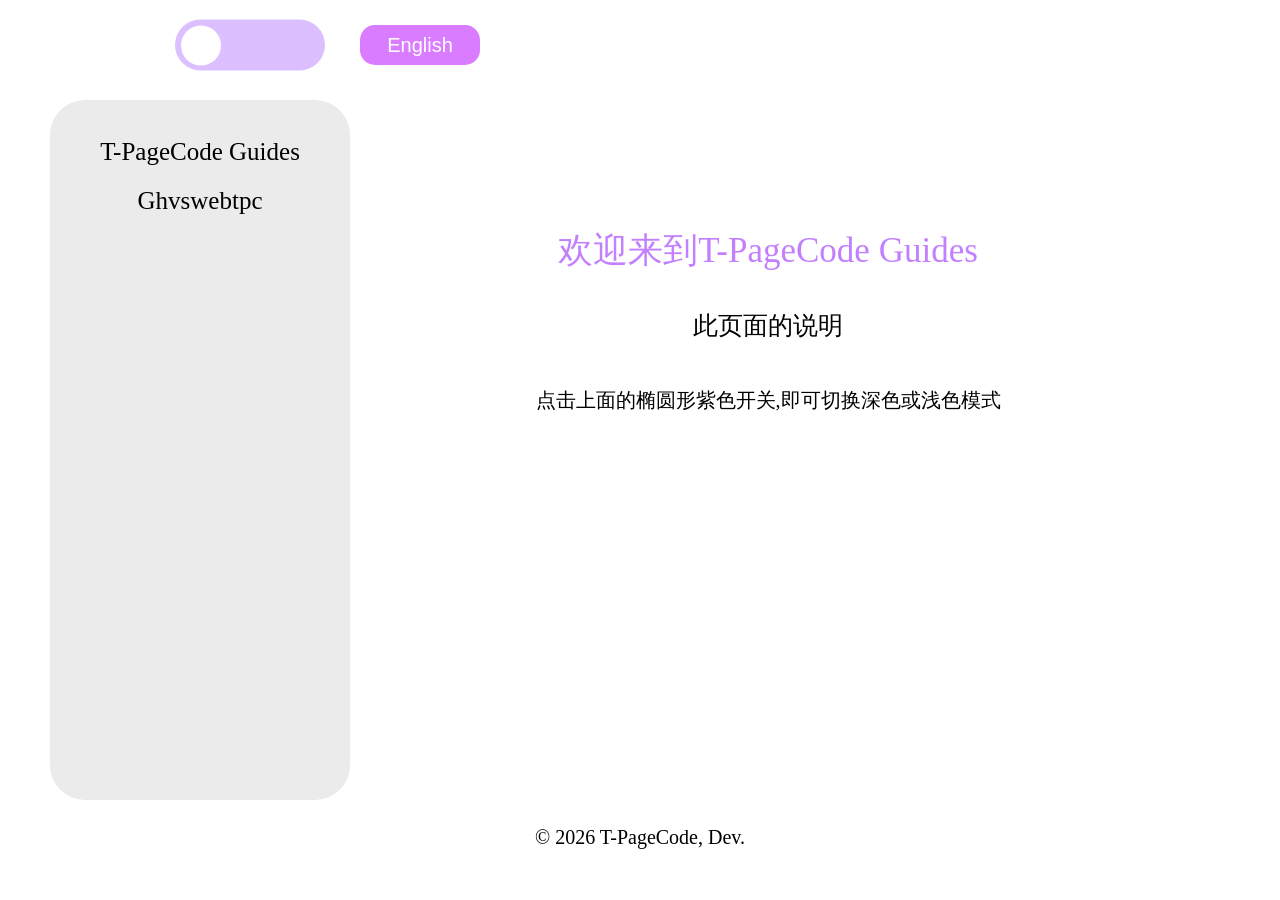
<file: index.html>
<!DOCTYPE html>
<html>
<head>
    <meta charset="UTF-8">
    <link rel="stylesheet" href="./Style/index.css">
    <title>T-PageCode - Guides</title>
</head>
<body>
    <div id="left-bar">
        <h1 id="t-pagecode-guides" class="text-toggle-class leftbar-hover-active" onclick="window.location.href='./index.html'">T-PageCode Guides</h1>
        <h1 id="ghvswebtpc" class="text-toggle-class leftbar-hover-active" onclick="window.location.href='./Ghvswebtpc/index.html'">Ghvswebtpc</h1>
    </div>
    <h1 id="title-text1">欢迎来到T-PageCode Guides</h1>
    <p id="explain-for-this-page" class="text-toggle-class">此页面的说明</p>
    <p id="theme-toggle-button-explain" class="text-toggle-class">点击上面的椭圆形紫色开关,即可切换深色或浅色模式</p>
    <p id="copyright" class="text-toggle-class">&copy; 2026 T-PageCode, Dev.</p>
    <button id="english" onclick="window.location.href='./en/index.html'">English</button>
    <div id="toggle-thememode">
        <div id="toggle-button"></div>
    </div>
    <script src="./Script/index.js"></script>
</body>
</html>
</file>
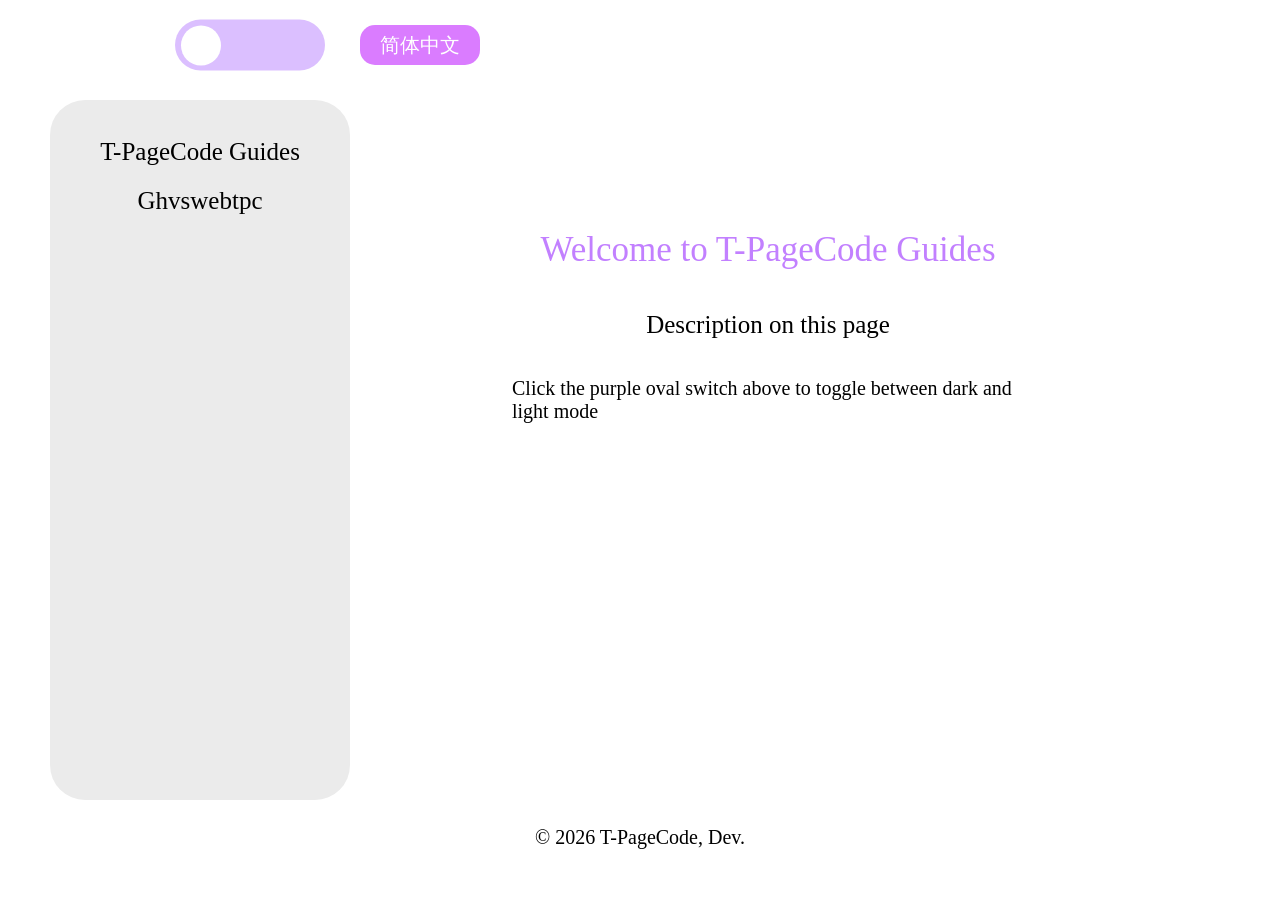
<file: en/index.html>
<!DOCTYPE html>
<html>
<head>
    <meta charset="UTF-8">
    <link rel="stylesheet" href="./Style/index.css">
    <title>T-PageCode - Guides</title>
</head>
<body>
    <div id="left-bar">
        <h1 id="t-pagecode-guides" class="text-toggle-class leftbar-hover-active" onclick="window.location.href='./index.html'">T-PageCode Guides</h1>
        <h1 id="ghvswebtpc" class="text-toggle-class leftbar-hover-active" onclick="window.location.href='./Ghvswebtpc/index.html'">Ghvswebtpc</h1>
    </div>
    <h1 id="title-text1">Welcome to T-PageCode Guides</h1>
    <p id="explain-for-this-page" class="text-toggle-class">Description on this page</p>
    <p id="theme-toggle-button-explain" class="text-toggle-class">Click the purple oval switch above to toggle between dark and light mode</p>
    <p id="copyright" class="text-toggle-class">&copy; 2026 T-PageCode, Dev.</p>
    <button id="chinese" onclick="window.location.href='../index.html'">简体中文</button>
    <div id="toggle-thememode">
        <div id="toggle-button"></div>
    </div>
    <script src="./Script/index.js"></script>
</body>
</html>
</file>
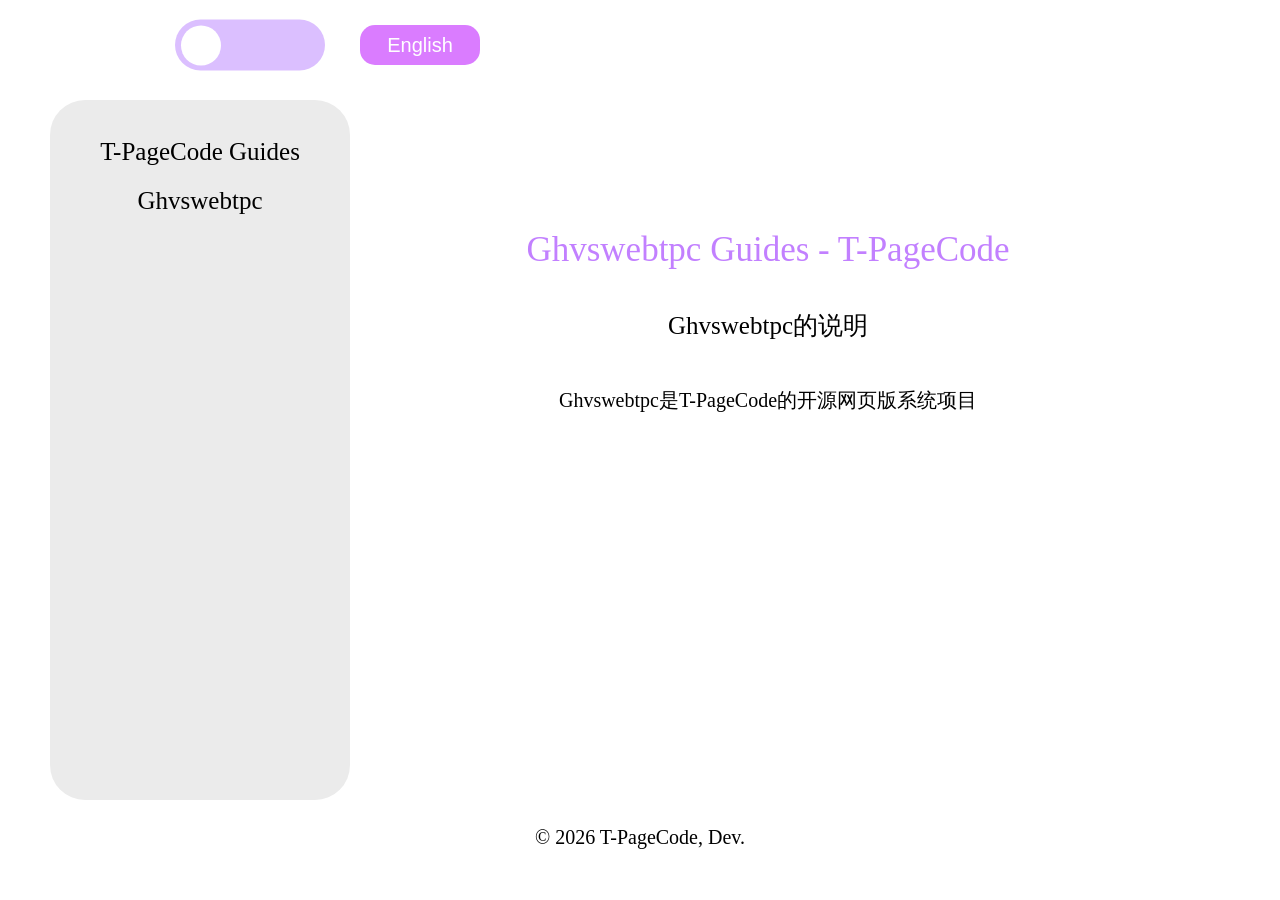
<file: Ghvswebtpc/index.html>
<!DOCTYPE html>
<html>
<head>
    <meta charset="UTF-8">
    <link rel="stylesheet" href="./Style/index.css">
    <title>T-PageCode - Guides</title>
</head>
<body>
    <div id="left-bar">
        <h1 id="t-pagecode-guides" class="text-toggle-class leftbar-hover-active" onclick="window.location.href='../index.html'">T-PageCode Guides</h1>
        <h1 id="ghvswebtpc" class="text-toggle-class leftbar-hover-active" onclick="window.location.href='./index.html'">Ghvswebtpc</h1>
    </div>
    <h1 id="title-text1">Ghvswebtpc Guides - T-PageCode</h1>
    <p id="explain-for-this-page" class="text-toggle-class">Ghvswebtpc的说明</p>
    <p id="theme-toggle-button-explain" class="text-toggle-class">Ghvswebtpc是T-PageCode的开源网页版系统项目</p>
    <p id="copyright" class="text-toggle-class">&copy; 2026 T-PageCode, Dev.</p>
    <button id="english" onclick="window.location.href='../en/Ghvswebtpc/index.html'">English</button>
    <div id="toggle-thememode">
        <div id="toggle-button"></div>
    </div>
    <script src="./Script/index.js"></script>
</body>
</html>
</file>
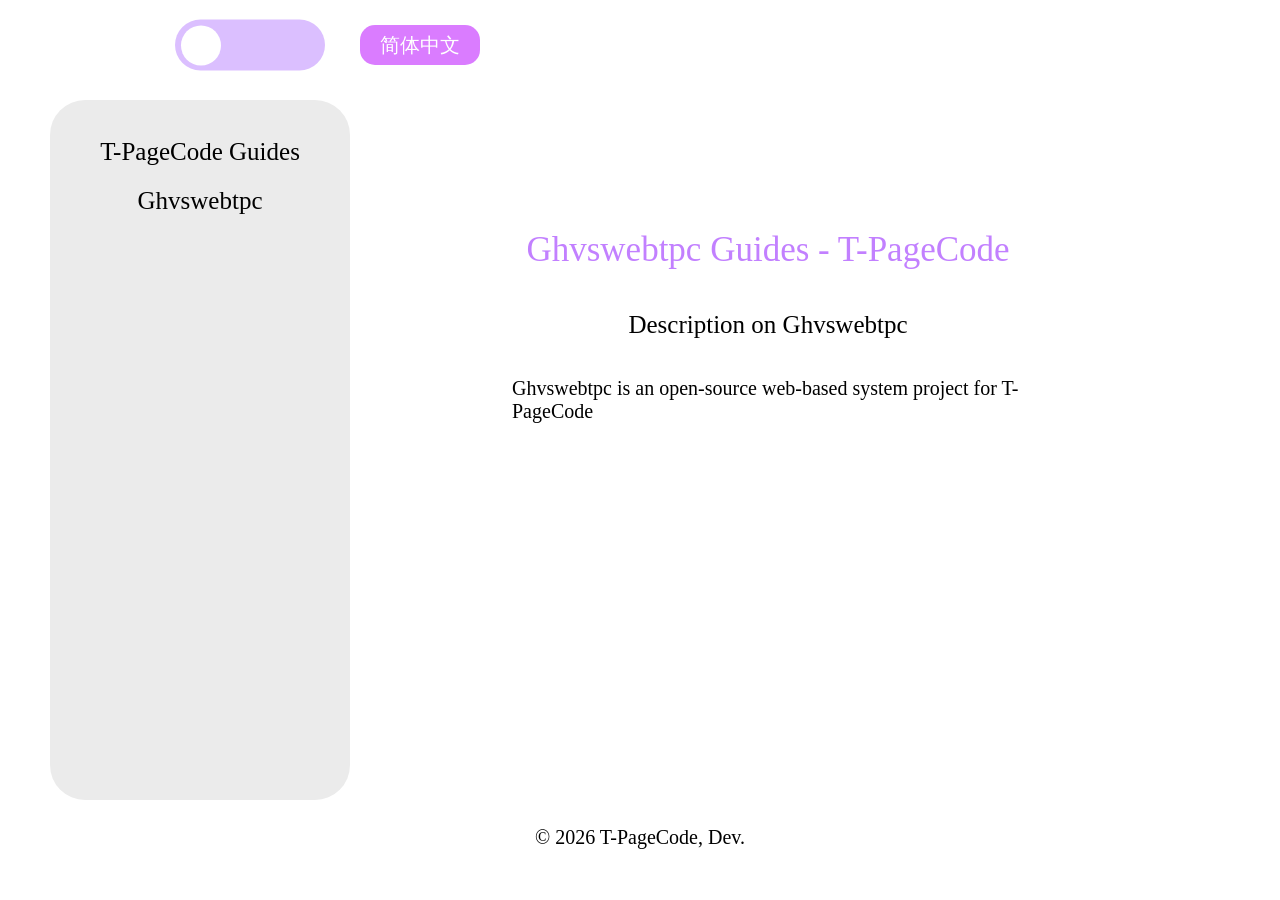
<file: en/Ghvswebtpc/index.html>
<!DOCTYPE html>
<html>
<head>
    <meta charset="UTF-8">
    <link rel="stylesheet" href="./Style/index.css">
    <title>T-PageCode - Guides</title>
</head>
<body>
    <div id="left-bar">
        <h1 id="t-pagecode-guides" class="text-toggle-class leftbar-hover-active" onclick="window.location.href='../index.html'">T-PageCode Guides</h1>
        <h1 id="ghvswebtpc" class="text-toggle-class leftbar-hover-active" onclick="window.location.href='./index.html'">Ghvswebtpc</h1>
    </div>
    <h1 id="title-text1">Ghvswebtpc Guides - T-PageCode</h1>
    <p id="explain-for-this-page" class="text-toggle-class">Description on Ghvswebtpc</p>
    <p id="theme-toggle-button-explain" class="text-toggle-class">Ghvswebtpc is an open-source web-based system project for T-PageCode</p>
    <p id="copyright" class="text-toggle-class">&copy; 2026 T-PageCode, Dev.</p>
    <button id="chinese" onclick="window.location.href='../../Ghvswebtpc/index.html'">简体中文</button>
    <div id="toggle-thememode">
        <div id="toggle-button"></div>
    </div>
    <script src="./Script/index.js"></script>
</body>
</html>
</file>
<file: Style/index.css>
body{
    user-select: none;
    -moz-user-select: none;
    -o-user-select: none;
    -webkit-user-select: none;
    -ms-user-select: none;
    padding: 0;
    margin: 0;
    background-color: rgb(255,255,255);
    transition: background-color 0.5s ease;
}
*{
    font-weight: 200;
}
.leftbar-hover-active{
    width: 90%;
    height: 7%;
    display: flex;
    justify-content: center;
    align-items: center;
    transition: background-color 0.5s ease,
    color 0.5s ease !important;
    border-radius: 12.5px;
}
.leftbar-hover-active:hover{
    color: rgb(194, 128, 255) !important;
}
.leftbar-hover-active:active{
    background-color: rgb(219, 191, 255) !important;
    color: rgb(194, 128, 255) !important;
}
#explain-for-this-page{
    position: absolute;
    top: 300px;
    left: 60%;
    transform: translate(-50%,-50%);
    font-size: 25px;
}
#theme-toggle-button-explain{
    position: absolute;
    top: 380px;
    left: 60%;
    transform: translate(-50%,-50%);
    font-size: 20px;
}
#left-bar{
    position: absolute;
    top: 50%;
    margin-left: 200px;
    transform: translate(-50%,-50%);
    width: 300px;
    height: 700px;
    background-color: rgb(235,235,235);
    border-radius: 35px;
    transition: background-color 0.5s ease;
}
.text-toggle-class{
    transition: color 0.5s ease;
}
#toggle-thememode{
    position: absolute;
    top: 5%;
    left: 250px;
    transform: translate(-50%,-50%);
    width: 150px;
    height: 51px;
    background-color: rgb(219, 191, 255);
    border-radius: 35px;
    transition: background-color 0.5s ease;
    cursor: pointer;
}
#toggle-button{
    position: absolute;
    left: 17%;
    top: 50%;
    transform: translate(-50%,-50%);
    width: 40px;
    height: 40px;
    background-color: rgb(255, 255, 255);
    border-radius: 50%;
    transition: left 0.5s ease;
}
#toggle-thememode.toggle-theme-go #toggle-button{
    left: 83%;
}
#title-text1{
    position: absolute;
    margin-top: 250px;
    left: 60%;
    transform: translate(-50%,-50%);
    font-size: 35px;
    transition: transform 0.5s ease;
    color: rgb(194, 128, 255);
    white-space: nowrap;
}
#copyright{
    position: absolute;
    bottom: 20px;
    left: 50%;
    transform: translate(-50%,-50%);
    font-size: 20px;
    font-weight: 200;
}
#copyright:hover{
    color: rgb(194, 128, 255) !important;
}
#english{
    position: absolute;
    top: 5%;
    left: 420px;
    transform: translate(-50%,-50%) scale(1);
    width: 120px;
    height: 40px;
    border-radius: 15px;
    border: none;
    background-color: rgb(218, 124, 255);
    color: white;
    font-size: 20px;
    transition: background-color 0.5s ease,
    transform 0.5s ease;
}
#english:hover{
    background-color: rgb(185, 110, 255);
}
#english:active{
    transform: translate(-50%,-50%) scale(0.8);
}
#t-pagecode-guides{
    position: absolute;
    top: 5%;
    left: 50%;
    transform: translate(-50%,-50%);
    font-size: 25px;
    white-space: nowrap;
}
#ghvswebtpc{
    position: absolute;
    top: 12%;
    left: 50%;
    transform: translate(-50%,-50%);
    font-size: 25px;
    white-space: nowrap;
}
</file>
<file: en/Style/index.css>
body{
    user-select: none;
    -moz-user-select: none;
    -o-user-select: none;
    -webkit-user-select: none;
    -ms-user-select: none;
    padding: 0;
    margin: 0;
    background-color: rgb(255,255,255);
    transition: background-color 0.5s ease;
}
*{
    font-weight: 200;
}
.leftbar-hover-active{
    width: 90%;
    height: 7%;
    display: flex;
    justify-content: center;
    align-items: center;
    transition: background-color 0.5s ease,
    color 0.5s ease !important;
    border-radius: 12.5px;
}
.leftbar-hover-active:hover{
    color: rgb(194, 128, 255) !important;
}
.leftbar-hover-active:active{
    background-color: rgb(219, 191, 255) !important;
    color: rgb(194, 128, 255) !important;
}
#explain-for-this-page{
    position: absolute;
    top: 300px;
    left: 60%;
    transform: translate(-50%,-50%);
    font-size: 25px;
}
#theme-toggle-button-explain{
    position: absolute;
    top: 380px;
    left: 60%;
    transform: translate(-50%,-50%);
    font-size: 20px;
}
.text-toggle-class{
    transition: color 0.5s ease;
}
#left-bar{
    position: absolute;
    top: 50%;
    margin-left: 200px;
    transform: translate(-50%,-50%);
    width: 300px;
    height: 700px;
    background-color: rgb(235,235,235);
    border-radius: 35px;
    transition: background-color 0.5s ease;
}
#toggle-thememode{
    position: absolute;
    top: 5%;
    left: 250px;
    transform: translate(-50%,-50%);
    width: 150px;
    height: 51px;
    background-color: rgb(219, 191, 255);
    border-radius: 35px;
    transition: background-color 0.5s ease;
    cursor: pointer;
}
#toggle-button{
    position: absolute;
    left: 17%;
    top: 50%;
    transform: translate(-50%,-50%);
    width: 40px;
    height: 40px;
    background-color: rgb(255, 255, 255);
    border-radius: 50%;
    transition: left 0.5s ease;
}
#toggle-thememode.toggle-theme-go #toggle-button{
    left: 83%;
}
#title-text1{
    position: absolute;
    margin-top: 250px;
    left: 60%;
    transform: translate(-50%,-50%);
    font-size: 35px;
    transition: transform 0.5s ease;
    color: rgb(194, 128, 255);
    white-space: nowrap;
}
#copyright{
    position: absolute;
    bottom: 20px;
    left: 50%;
    transform: translate(-50%,-50%);
    font-size: 20px;
    font-weight: 200;
}
#copyright:hover{
    color: rgb(194, 128, 255) !important;
}
#chinese{
    position: absolute;
    top: 5%;
    left: 420px;
    transform: translate(-50%,-50%) scale(1);
    width: 120px;
    height: 40px;
    border-radius: 15px;
    border: none;
    background-color: rgb(218, 124, 255);
    color: white;
    font-size: 20px;
    transition: background-color 0.5s ease,
    transform 0.5s ease;
}
#chinese:hover{
    background-color: rgb(185, 110, 255);
}
#chinese:active{
    transform: translate(-50%,-50%) scale(0.8);
}
#t-pagecode-guides{
    position: absolute;
    top: 5%;
    left: 50%;
    transform: translate(-50%,-50%);
    font-size: 25px;
    white-space: nowrap;
}
#ghvswebtpc{
    position: absolute;
    top: 12%;
    left: 50%;
    transform: translate(-50%,-50%);
    font-size: 25px;
    white-space: nowrap;
}
</file>
<file: Ghvswebtpc/Style/index.css>
body{
    user-select: none;
    -moz-user-select: none;
    -o-user-select: none;
    -webkit-user-select: none;
    -ms-user-select: none;
    padding: 0;
    margin: 0;
    background-color: rgb(255,255,255);
    transition: background-color 0.5s ease;
}
*{
    font-weight: 200;
}
.leftbar-hover-active{
    width: 90%;
    height: 7%;
    display: flex;
    justify-content: center;
    align-items: center;
    transition: background-color 0.5s ease,
    color 0.5s ease !important;
    border-radius: 12.5px;
}
.leftbar-hover-active:hover{
    color: rgb(194, 128, 255) !important;
}
.leftbar-hover-active:active {
    background-color: rgb(219, 191, 255) !important;
    color: rgb(194, 128, 255) !important;
}
#explain-for-this-page{
    position: absolute;
    top: 300px;
    left: 60%;
    transform: translate(-50%,-50%);
    font-size: 25px;
}
#theme-toggle-button-explain{
    position: absolute;
    top: 380px;
    left: 60%;
    transform: translate(-50%,-50%);
    font-size: 20px;
}
.text-toggle-class{
    transition: color 0.5s ease;
}
#left-bar{
    position: absolute;
    top: 50%;
    margin-left: 200px;
    transform: translate(-50%,-50%);
    width: 300px;
    height: 700px;
    background-color: rgb(235,235,235);
    border-radius: 35px;
    transition: background-color 0.5s ease;
}
#toggle-thememode{
    position: absolute;
    top: 5%;
    left: 250px;
    transform: translate(-50%,-50%);
    width: 150px;
    height: 51px;
    background-color: rgb(219, 191, 255);
    border-radius: 35px;
    transition: background-color 0.5s ease;
    cursor: pointer;
}
#toggle-button{
    position: absolute;
    left: 17%;
    top: 50%;
    transform: translate(-50%,-50%);
    width: 40px;
    height: 40px;
    background-color: rgb(255, 255, 255);
    border-radius: 50%;
    transition: left 0.5s ease;
}
#toggle-thememode.toggle-theme-go #toggle-button{
    left: 83%;
}
#title-text1{
    position: absolute;
    margin-top: 250px;
    left: 60%;
    transform: translate(-50%,-50%);
    font-size: 35px;
    transition: transform 0.5s ease;
    color: rgb(194, 128, 255);
    white-space: nowrap;
}
#copyright{
    position: absolute;
    bottom: 20px;
    left: 50%;
    transform: translate(-50%,-50%);
    font-size: 20px;
    font-weight: 200;
}
#copyright:hover{
    color: rgb(194, 128, 255) !important;
}
#english{
    position: absolute;
    top: 5%;
    left: 420px;
    transform: translate(-50%,-50%) scale(1);
    width: 120px;
    height: 40px;
    border-radius: 15px;
    border: none;
    background-color: rgb(218, 124, 255);
    color: white;
    font-size: 20px;
    transition: background-color 0.5s ease,
    transform 0.5s ease;
}
#english:hover{
    background-color: rgb(185, 110, 255);
}
#english:active{
    transform: translate(-50%,-50%) scale(0.8);
}
#t-pagecode-guides{
    position: absolute;
    top: 5%;
    left: 50%;
    transform: translate(-50%,-50%);
    font-size: 25px;
    white-space: nowrap;
}
#ghvswebtpc{
    position: absolute;
    top: 12%;
    left: 50%;
    transform: translate(-50%,-50%);
    font-size: 25px;
    white-space: nowrap;
}
</file>
<file: en/Ghvswebtpc/Style/index.css>
body{
    user-select: none;
    -moz-user-select: none;
    -o-user-select: none;
    -webkit-user-select: none;
    -ms-user-select: none;
    padding: 0;
    margin: 0;
    background-color: rgb(255,255,255);
    transition: background-color 0.5s ease;
}
*{
    font-weight: 200;
}
.leftbar-hover-active{
    width: 90%;
    height: 7%;
    display: flex;
    justify-content: center;
    align-items: center;
    transition: background-color 0.5s ease,
    color 0.5s ease !important;
    border-radius: 12.5px;
}
.leftbar-hover-active:hover{
    color: rgb(194, 128, 255) !important;
}
.leftbar-hover-active:active{
    background-color: rgb(219, 191, 255) !important;
    color: rgb(194, 128, 255) !important;
}
#explain-for-this-page{
    position: absolute;
    top: 300px;
    left: 60%;
    transform: translate(-50%,-50%);
    font-size: 25px;
}
#theme-toggle-button-explain{
    position: absolute;
    top: 380px;
    left: 60%;
    transform: translate(-50%,-50%);
    font-size: 20px;
}
#left-bar{
    position: absolute;
    top: 50%;
    margin-left: 200px;
    transform: translate(-50%,-50%);
    width: 300px;
    height: 700px;
    background-color: rgb(235,235,235);
    border-radius: 35px;
    transition: background-color 0.5s ease;
}
.text-toggle-class{
    transition: color 0.5s ease;
}
#toggle-thememode{
    position: absolute;
    top: 5%;
    left: 250px;
    transform: translate(-50%,-50%);
    width: 150px;
    height: 51px;
    background-color: rgb(219, 191, 255);
    border-radius: 35px;
    transition: background-color 0.5s ease;
    cursor: pointer;
}
#toggle-button{
    position: absolute;
    left: 17%;
    top: 50%;
    transform: translate(-50%,-50%);
    width: 40px;
    height: 40px;
    background-color: rgb(255, 255, 255);
    border-radius: 50%;
    transition: left 0.5s ease;
}
#toggle-thememode.toggle-theme-go #toggle-button{
    left: 83%;
}
#title-text1{
    position: absolute;
    margin-top: 250px;
    left: 60%;
    transform: translate(-50%,-50%);
    font-size: 35px;
    transition: transform 0.5s ease;
    color: rgb(194, 128, 255);
    white-space: nowrap;
}
#copyright{
    position: absolute;
    bottom: 20px;
    left: 50%;
    transform: translate(-50%,-50%);
    font-size: 20px;
    font-weight: 200;
}
#copyright:hover{
    color: rgb(194, 128, 255) !important;
}
#chinese{
    position: absolute;
    top: 5%;
    left: 420px;
    transform: translate(-50%,-50%) scale(1);
    width: 120px;
    height: 40px;
    border-radius: 15px;
    border: none;
    background-color: rgb(218, 124, 255);
    color: white;
    font-size: 20px;
    transition: background-color 0.5s ease,
    transform 0.5s ease;
}
#chinese:hover{
    background-color: rgb(185, 110, 255);
}
#chinese:active{
    transform: translate(-50%,-50%) scale(0.8);
}
#t-pagecode-guides{
    position: absolute;
    top: 5%;
    left: 50%;
    transform: translate(-50%,-50%);
    font-size: 25px;
    white-space: nowrap;
}
#ghvswebtpc{
    position: absolute;
    top: 12%;
    left: 50%;
    transform: translate(-50%,-50%);
    font-size: 25px;
    white-space: nowrap;
}
</file>
